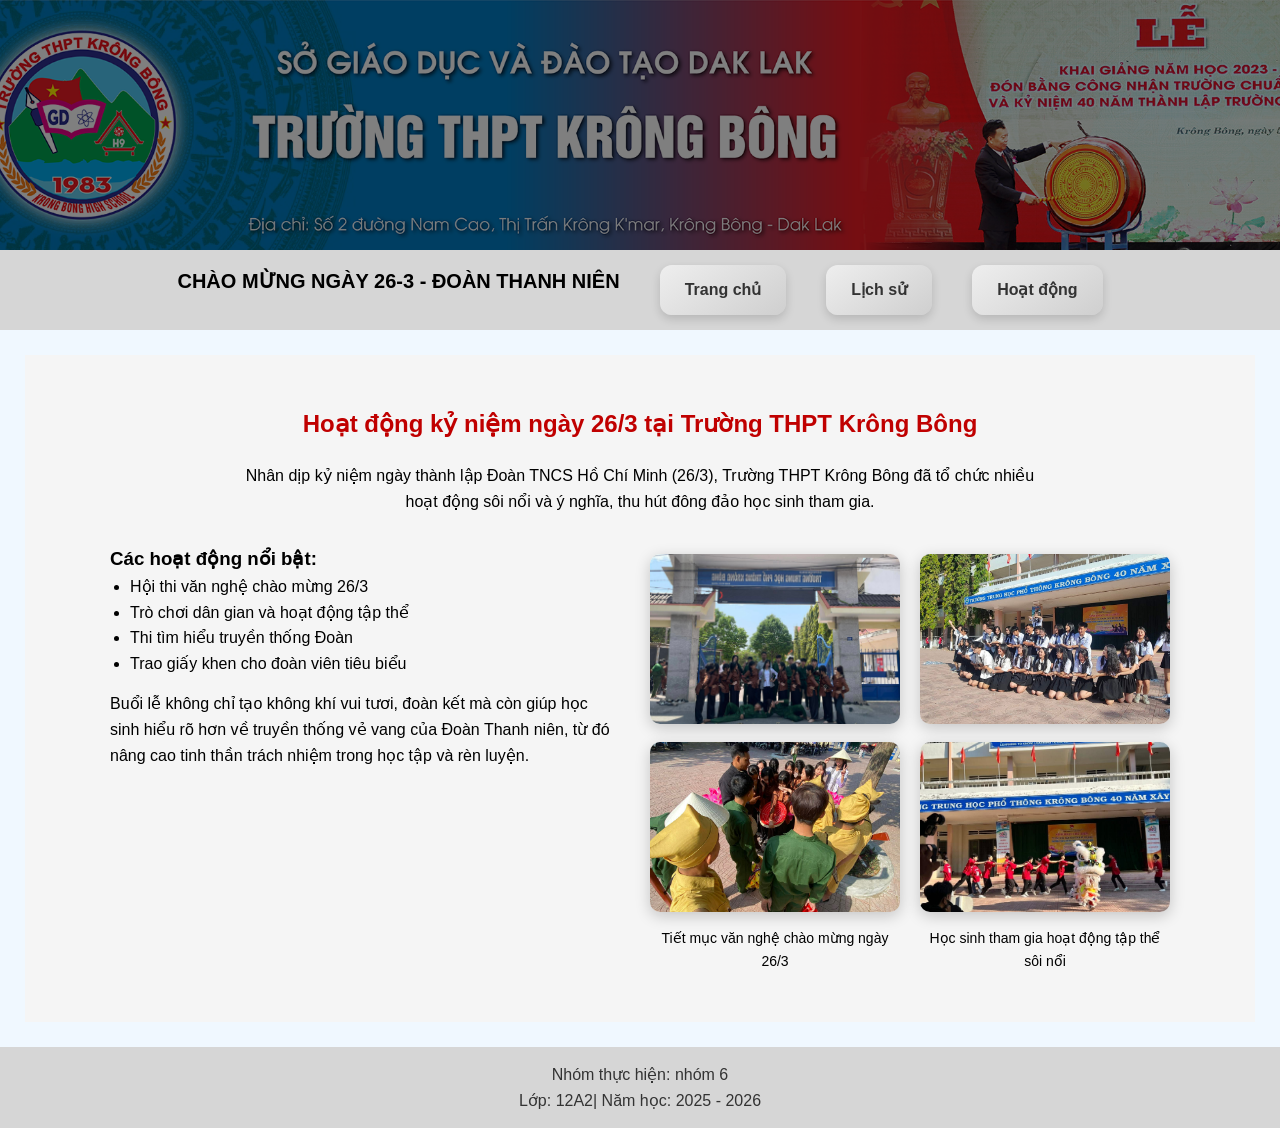
<file: index.HTML>
<!DOCTYPE html>
<!DOCTYPE html>
<html lang="vi">
<head>
    <meta charset="UTF-8">
    <title>Kỷ niệm 26/3</title>
    <link rel="stylesheet" href="style.css">
<body>
<body class="home-page">
<header>
    

        .
   
</header>
<nav>
    <div class="menu-bar">
    <div class="marquee-text">
        CHÀO MỪNG NGÀY 26-3 - ĐOÀN THANH NIÊN
    </div>

</div>
    <a href="index.html">Trang chủ</a>
    <a href="lichsu.html">Lịch sử</a>
    <a href="hoatdong.html">Hoạt động</a>
</nav>
        
  <main>
   <section class="event-263">
    <h2> Hoạt động kỷ niệm ngày 26/3 tại Trường THPT Krông Bông</h2>

    <p class="intro">
        Nhân dịp kỷ niệm ngày thành lập Đoàn TNCS Hồ Chí Minh (26/3), 
        Trường THPT Krông Bông đã tổ chức nhiều hoạt động sôi nổi và ý nghĩa, 
        thu hút đông đảo học sinh tham gia.
    </p>

    <div class="event-content">
        <div class="event-text">
            <h3>Các hoạt động nổi bật:</h3>
            <ul>
                <li> Hội thi văn nghệ chào mừng 26/3</li>
                <li> Trò chơi dân gian và hoạt động tập thể</li>
                <li> Thi tìm hiểu truyền thống Đoàn</li>
                <li> Trao giấy khen cho đoàn viên tiêu biểu</li>
            </ul>

            <p class="meaning">
                Buổi lễ không chỉ tạo không khí vui tươi, đoàn kết mà còn giúp 
                học sinh hiểu rõ hơn về truyền thống vẻ vang của Đoàn Thanh niên, 
                từ đó nâng cao tinh thần trách nhiệm trong học tập và rèn luyện.
            </p>
        </div>

        <div class="event-images">
            <div class="image-box">
                <img src="hinhmua1.img" alt="Văn nghệ 26/3">
                 <img src="hinhmua2.img" alt="Văn nghệ 26/3">
                <p>Tiết mục văn nghệ chào mừng ngày 26/3</p>
            </div>

            <div class="image-box">
                <img src="hoatdongtapthe1.img" alt="Hoạt động tập thể">
                <img src="hoatdongtapthe2.img" alt="Hoạt động tập thể">
                <p>Học sinh tham gia hoạt động tập thể sôi nổi</p>
            </div>
        </div>
    </div>
</section>

     
</main>


<footer>
    <p>Nhóm thực hiện: nhóm 6</p>
    <p>Lớp: 12A2| Năm học: 2025 - 2026</p>
</footer>

</body>
</html>
</file>
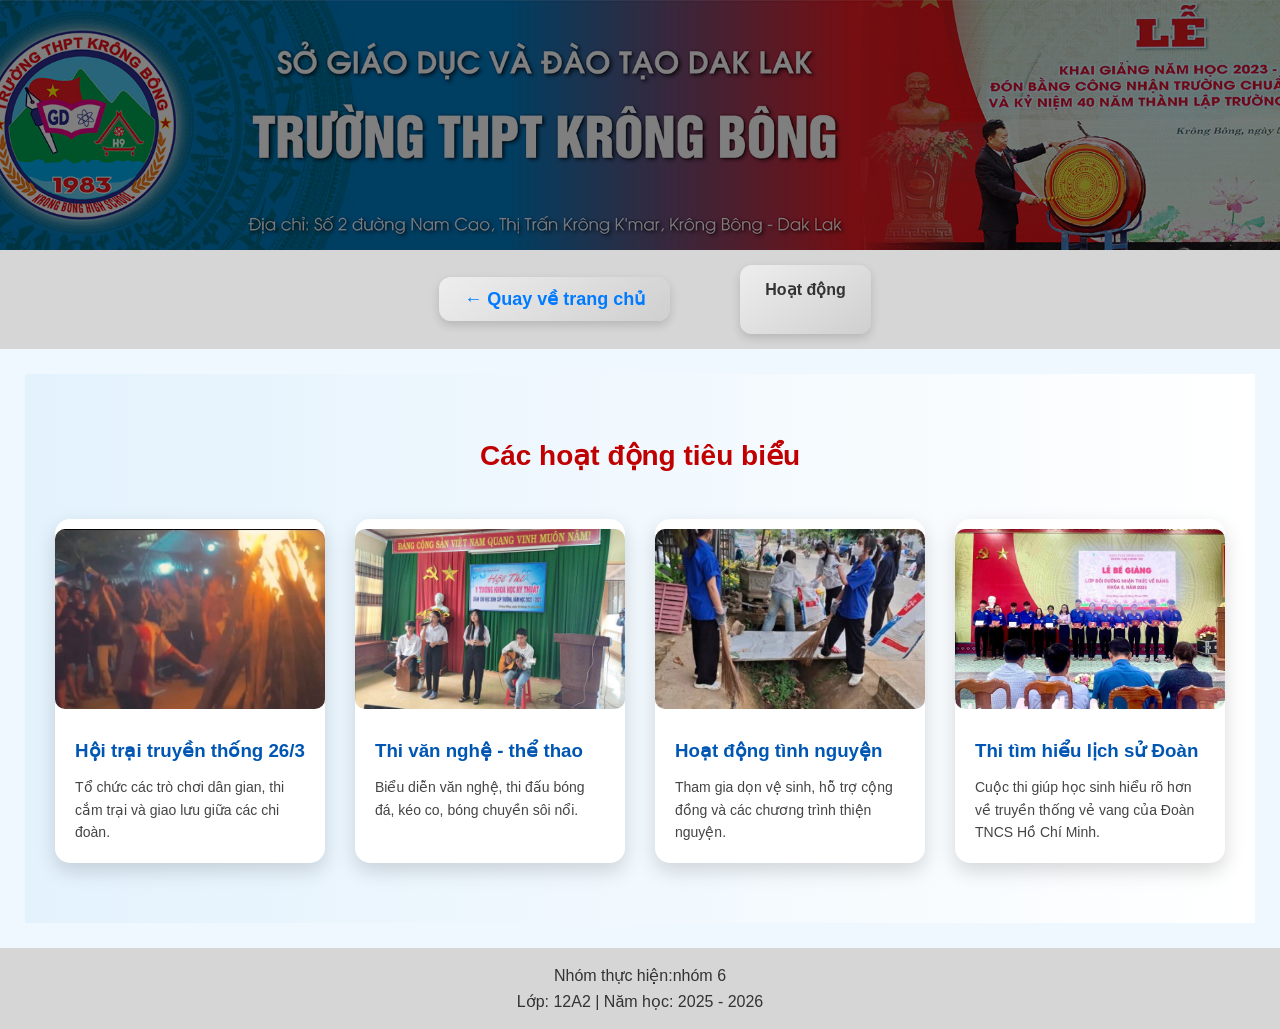
<file: hoatdong.HTML>
<!DOCTYPE html>
<html lang="vi">
<head>
    <meta charset="UTF-8">
    <title>Hoạt động 26/3</title>
    <link rel="stylesheet" href="style.css">
</head>
<body>

<header>
    <h1></h1>
</header>

<nav>
   <div class="back-home">
    <a href="index.html">← Quay về trang chủ</a>

</div>
    <a href="hoatdong.html">Hoạt động</a>
</nav>

<main>
    <section class="activity-section">

    <h2>Các hoạt động tiêu biểu</h2>

    <div class="activity-container">

        <div class="activity-card">
            <img src="anhluatrai.img" alt="Hội trại truyền thống">
            <div class="activity-content">
                <h3>Hội trại truyền thống 26/3</h3>
                <p>Tổ chức các trò chơi dân gian, thi cắm trại và giao lưu giữa các chi đoàn.</p>
            </div>
        </div>

        <div class="activity-card">
            <img src="vannghe1.img"   alt="Văn nghệ thể thao">
          
            <div class="activity-content">
                <h3>Thi văn nghệ - thể thao</h3>
                <p>Biểu diễn văn nghệ, thi đấu bóng đá, kéo co, bóng chuyền sôi nổi.</p>
            </div>
        </div>

        <div class="activity-card">
            <img src="tinhnguyen.img" alt="Hoạt động tình nguyện">
            <div class="activity-content">
                <h3>Hoạt động tình nguyện</h3>
                <p>Tham gia dọn vệ sinh, hỗ trợ cộng đồng và các chương trình thiện nguyện.</p>
            </div>
        </div>

        <div class="activity-card">
            <img src="timhieulichsu.img" alt="Tìm hiểu lịch sử Đoàn">
            <div class="activity-content">
                <h3>Thi tìm hiểu lịch sử Đoàn</h3>
                <p>Cuộc thi giúp học sinh hiểu rõ hơn về truyền thống vẻ vang của Đoàn TNCS Hồ Chí Minh.</p>
            </div>
        </div>

    </div>

</section>
</main>

<footer>
    <p>Nhóm thực hiện:nhóm 6</p>
    <p>Lớp: 12A2 | Năm học: 2025 - 2026</p>
</footer>

</body>
</html>
</file>
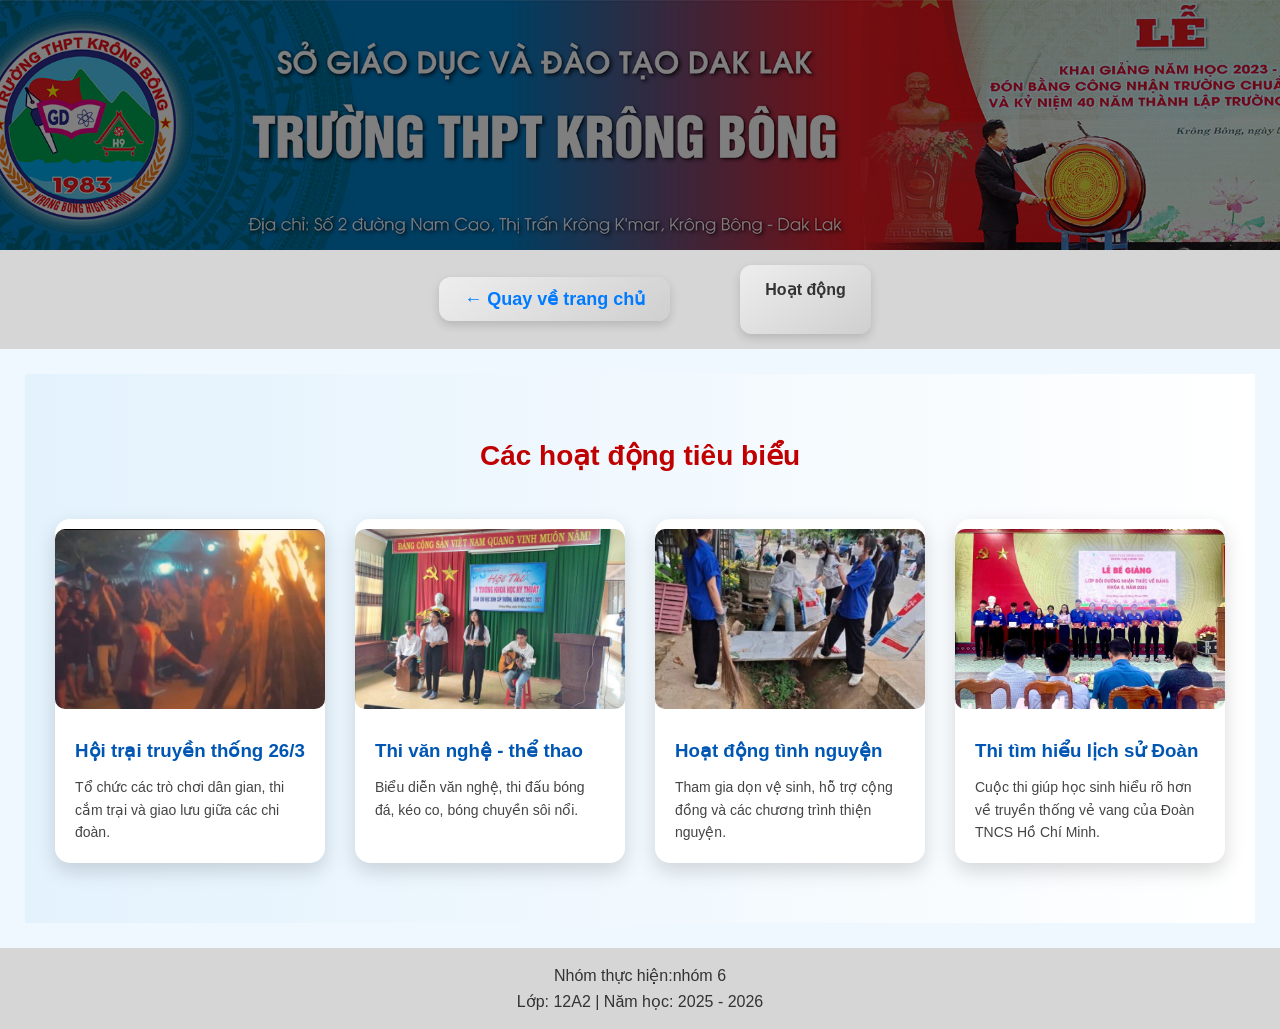
<file: hoatdong.html>
<!DOCTYPE html>
<html lang="vi">
<head>
    <meta charset="UTF-8">
    <title>Hoạt động 26/3</title>
    <link rel="stylesheet" href="style.css">
</head>
<body>

<header>
    <h1></h1>
</header>

<nav>
   <div class="back-home">
    <a href="index.html">← Quay về trang chủ</a>

</div>
    <a href="hoatdong.html">Hoạt động</a>
</nav>

<main>
    <section class="activity-section">

    <h2>Các hoạt động tiêu biểu</h2>

    <div class="activity-container">

        <div class="activity-card">
            <img src="anhluatrai.img" alt="Hội trại truyền thống">
            <div class="activity-content">
                <h3>Hội trại truyền thống 26/3</h3>
                <p>Tổ chức các trò chơi dân gian, thi cắm trại và giao lưu giữa các chi đoàn.</p>
            </div>
        </div>

        <div class="activity-card">
            <img src="vannghe1.img"   alt="Văn nghệ thể thao">
          
            <div class="activity-content">
                <h3>Thi văn nghệ - thể thao</h3>
                <p>Biểu diễn văn nghệ, thi đấu bóng đá, kéo co, bóng chuyền sôi nổi.</p>
            </div>
        </div>

        <div class="activity-card">
            <img src="tinhnguyen.img" alt="Hoạt động tình nguyện">
            <div class="activity-content">
                <h3>Hoạt động tình nguyện</h3>
                <p>Tham gia dọn vệ sinh, hỗ trợ cộng đồng và các chương trình thiện nguyện.</p>
            </div>
        </div>

        <div class="activity-card">
            <img src="timhieulichsu.img" alt="Tìm hiểu lịch sử Đoàn">
            <div class="activity-content">
                <h3>Thi tìm hiểu lịch sử Đoàn</h3>
                <p>Cuộc thi giúp học sinh hiểu rõ hơn về truyền thống vẻ vang của Đoàn TNCS Hồ Chí Minh.</p>
            </div>
        </div>

    </div>

</section>
</main>

<footer>
    <p>Nhóm thực hiện:nhóm 6</p>
    <p>Lớp: 12A2 | Năm học: 2025 - 2026</p>
</footer>

</body>
</html>
</file>
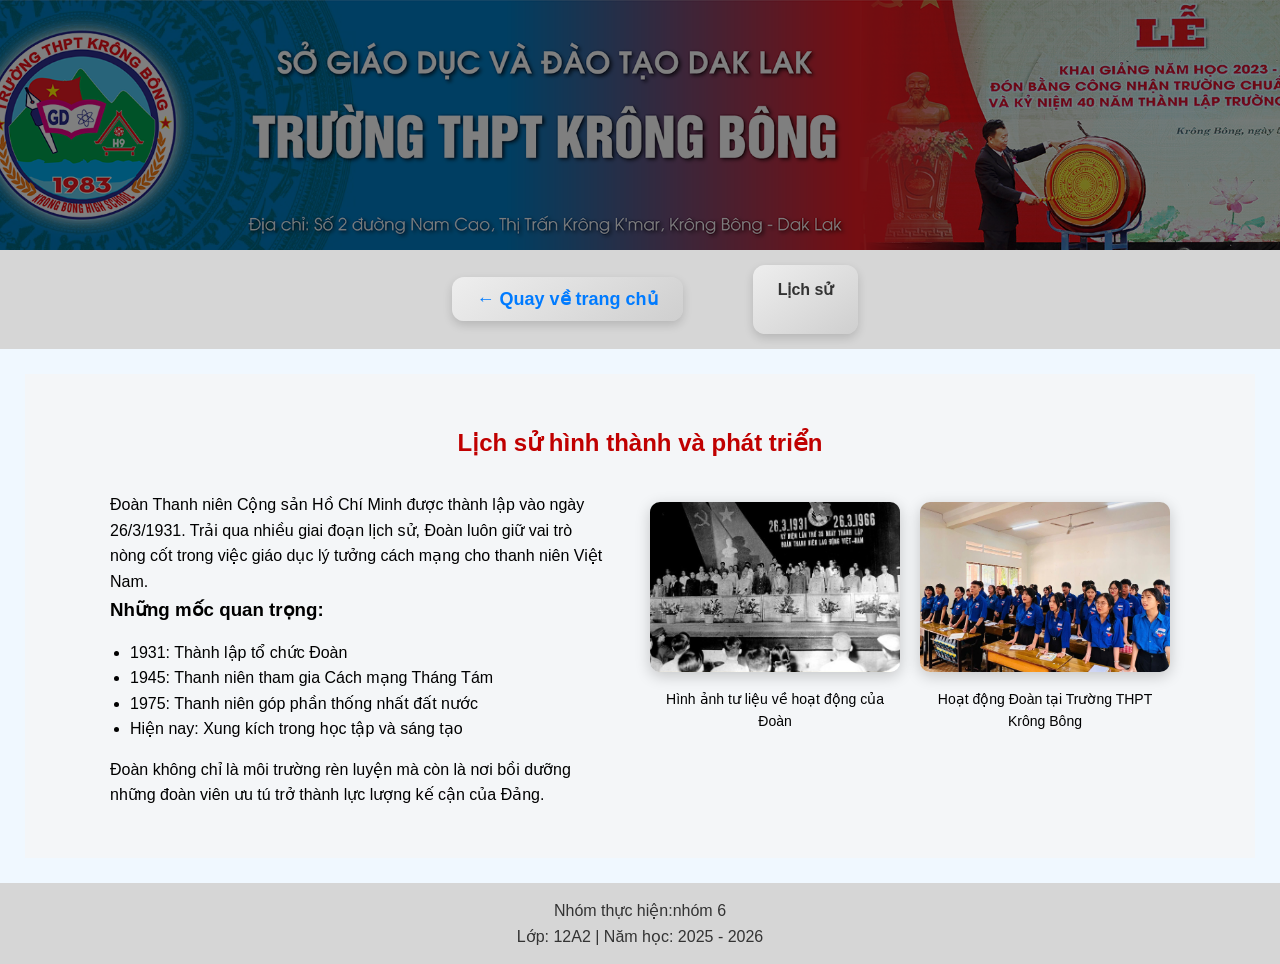
<file: lichsu.HTML>
<!DOCTYPE html>
<html lang="vi">
<head>
    <meta charset="UTF-8">
    <title>Lịch sử 26/3</title>
    <link rel="stylesheet" href="style.css">
</head>
<body>

<header>
    <h1></h1>
</header>

<nav>
    <div class="back-home">
    <a href="index.html">← Quay về trang chủ</a>
</div>
    <a href="lichsu.html">Lịch sử</a>
   
</nav>

<main>
    <section class="history-section">

    <h2>Lịch sử hình thành và phát triển</h2>

    <div class="history-content">

        <div class="history-text">
            <p>
                Đoàn Thanh niên Cộng sản Hồ Chí Minh được thành lập vào ngày 26/3/1931.
                Trải qua nhiều giai đoạn lịch sử, Đoàn luôn giữ vai trò nòng cốt
                trong việc giáo dục lý tưởng cách mạng cho thanh niên Việt Nam.
            </p>

            <h3>Những mốc quan trọng:</h3>
            <ul>
                <li> 1931: Thành lập tổ chức Đoàn</li>
                <li> 1945: Thanh niên tham gia Cách mạng Tháng Tám</li>
                <li> 1975: Thanh niên góp phần thống nhất đất nước</li>
                <li> Hiện nay: Xung kích trong học tập và sáng tạo</li>
            </ul>

            <p>
                Đoàn không chỉ là môi trường rèn luyện mà còn là nơi bồi dưỡng
                những đoàn viên ưu tú trở thành lực lượng kế cận của Đảng.
            </p>
        </div>

        <div class="history-images">
            <div class="img-box">
                <img src="lichsudang.img" alt="Hình ảnh lịch sử Đoàn">
                <p>Hình ảnh tư liệu về hoạt động của Đoàn</p>
            </div>

            <div class="img-box">
                <img src="hoatdongdoan.img" alt="Hoạt động Đoàn tại trường">
                <p>Hoạt động Đoàn tại Trường THPT Krông Bông</p>
            </div>
        </div>

    </div>

</section>
</main>

<footer>
    <p>Nhóm thực hiện:nhóm 6</p>
    <p>Lớp: 12A2 | Năm học: 2025 - 2026</p>
</footer>

</body>
</html>
</file>
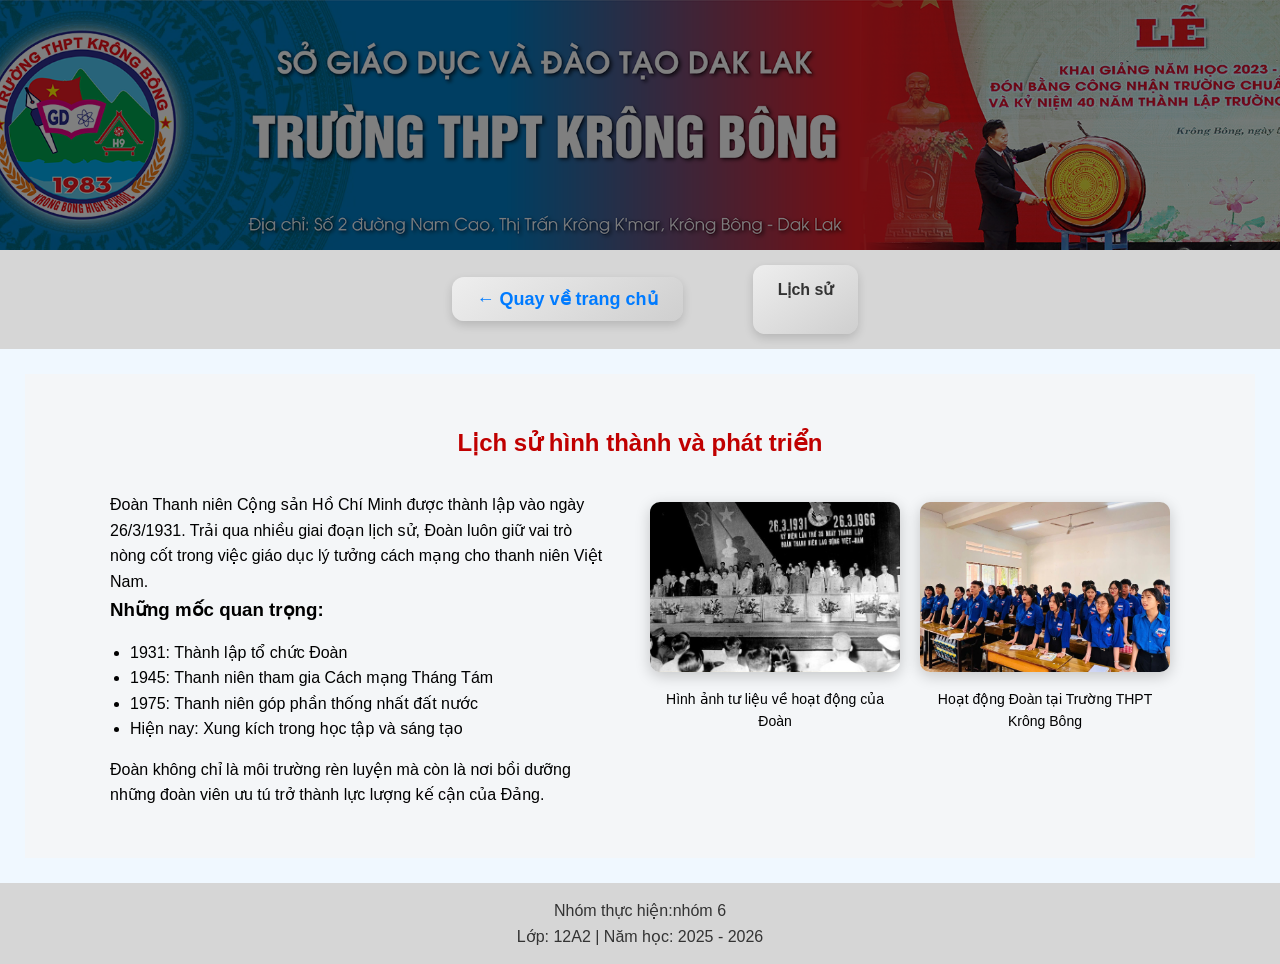
<file: lichsu.html>
<!DOCTYPE html>
<html lang="vi">
<head>
    <meta charset="UTF-8">
    <title>Lịch sử 26/3</title>
    <link rel="stylesheet" href="style.css">
</head>
<body>

<header>
    <h1></h1>
</header>

<nav>
    <div class="back-home">
    <a href="index.html">← Quay về trang chủ</a>
</div>
    <a href="lichsu.html">Lịch sử</a>
   
</nav>

<main>
    <section class="history-section">

    <h2>Lịch sử hình thành và phát triển</h2>

    <div class="history-content">

        <div class="history-text">
            <p>
                Đoàn Thanh niên Cộng sản Hồ Chí Minh được thành lập vào ngày 26/3/1931.
                Trải qua nhiều giai đoạn lịch sử, Đoàn luôn giữ vai trò nòng cốt
                trong việc giáo dục lý tưởng cách mạng cho thanh niên Việt Nam.
            </p>

            <h3>Những mốc quan trọng:</h3>
            <ul>
                <li> 1931: Thành lập tổ chức Đoàn</li>
                <li> 1945: Thanh niên tham gia Cách mạng Tháng Tám</li>
                <li> 1975: Thanh niên góp phần thống nhất đất nước</li>
                <li> Hiện nay: Xung kích trong học tập và sáng tạo</li>
            </ul>

            <p>
                Đoàn không chỉ là môi trường rèn luyện mà còn là nơi bồi dưỡng
                những đoàn viên ưu tú trở thành lực lượng kế cận của Đảng.
            </p>
        </div>

        <div class="history-images">
            <div class="img-box">
                <img src="lichsudang.img" alt="Hình ảnh lịch sử Đoàn">
                <p>Hình ảnh tư liệu về hoạt động của Đoàn</p>
            </div>

            <div class="img-box">
                <img src="hoatdongdoan.img" alt="Hoạt động Đoàn tại trường">
                <p>Hoạt động Đoàn tại Trường THPT Krông Bông</p>
            </div>
        </div>

    </div>

</section>
</main>

<footer>
    <p>Nhóm thực hiện:nhóm 6</p>
    <p>Lớp: 12A2 | Năm học: 2025 - 2026</p>
</footer>

</body>
</html>
</file>
<file: style.css>
* {
    margin: 0;
    padding: 0;
    box-sizing: border-box;
}

body {
    font-family: Arial, sans-serif;
    line-height: 1.6;
    background-color: #f0f8ff;
}

/* Header */
header {
    background-image: url("anhdoantruong.img"); /* đổi tên ảnh của bạn */
    background-size: cover;
    background-position: center;
    background-repeat: no-repeat;
    height: 250px;

    display: flex;
    flex-direction: column;
    justify-content: center;
    align-items: center;

    color: white;
    text-align: center;
    position: relative;
}

/* Menu */
nav {
    background: #d6d6d6;   /* xám nhạt */
    padding: 15px 0;

    display: flex;
    justify-content: center;
    gap: 40px;
}
nav a {
    background: linear-gradient(145deg, #eeeeee, #cfcfcf);
    color: #333;

    padding: 12px 25px;
    border-radius: 12px;
    text-decoration: none;
    font-weight: bold;

    box-shadow: 0 4px 10px rgba(0,0,0,0.15);
    transition: 0.3s;
}
nav a:hover {
    background: linear-gradient(145deg, #66bb6a, #2e7d32);
    transform: translateY(-5px);
    box-shadow: 0 10px 20px rgba(0,0,0,0.4);
}
nav a:active {
    transform: scale(0.95);
}
/* Main content */
main {
    padding: 25px;
    min-height: 400px;
}
section {
    padding: 60px 30px;
    background: linear-gradient(135deg, #e0f2ff, #f8fbff);
}
img {
    max-width: 100%;
    margin-top: 10px;
    border-radius: 10px;
}

/* Footer */
footer {
    background: #d6d6d6;
    color: #333;
    padding: 15px;
    text-align: center;

}
header::before {
    content: "";
    position: absolute;
    top: 0;
    left: 0;
    right: 0;
    bottom: 0;
    background: rgba(0, 0, 0, 0.5);
}

header h1,
header p {
    position: relative;
}
header {
    position: relative;
    text-align: center;
    padding: 80px 20px;
    overflow: hidden;
}







/* Chữ bên trái */
.marquee-text {
    font-weight: bold;
    font-size: 20px;

    animation: colorChange 4s linear infinite;
}

/* Đổi màu liên tục */
@keyframes colorChange {
    0% { color: red; }
    25% { color: orange; }
    50% { color: green; }
    75% { color: blue; }
    100% { color: red; }
}

.back-home {
    margin: 20px 30px;
}

.back-home a {
    text-decoration: none;
    font-weight: bold;
    font-size: 18px;
    color: #007bff;
    transition: 0.3s;
}

.back-home a:hover {
    color: red;
}
.home-gallery {
    display: flex;
    justify-content: center;
    gap: 40px;
    padding: 40px 20px;
    flex-wrap: wrap;
}

.image-box {
    width: 400px;
    text-align: center;
}

.image-box img {
    width: 100%;
    height: 250px;
    object-fit: cover;
    border-radius: 12px;
    box-shadow: 0 5px 20px rgba(0,0,0,0.2);
    transition: 0.3s;
}

.image-box img:hover {
    transform: scale(1.05);
}

.caption {
    margin-top: 10px;
    font-size: 16px;
    font-weight: 500;
    color: #333;
}
.event-263 {
    padding: 50px 30px;
    background: #f5f5f5;
}

.event-263 h2 {
    text-align: center;
    color: #c00000;
    margin-bottom: 20px;
}

.intro {
    text-align: center;
    max-width: 800px;
    margin: 0 auto 30px auto;
    font-size: 16px;
}

.event-content {
    display: flex;
    flex-wrap: wrap;
    gap: 40px;
    justify-content: center;
}

.event-text {
    max-width: 500px;
}

.event-text ul {
    padding-left: 20px;
}

.meaning {
    margin-top: 15px;
}

.event-images {
    display: flex;
    gap: 20px;
    flex-wrap: wrap;
}

.image-box {
    width: 250px;
    text-align: center;
}

.image-box img {
    width: 100%;
    height: 170px;
    object-fit: cover;
    border-radius: 10px;
    box-shadow: 0 4px 15px rgba(0,0,0,0.2);
    transition: 0.3s;
}

.image-box img:hover {
    transform: scale(1.05);
}

.image-box p {
    margin-top: 8px;
    font-size: 14px;
}
.history-section {
    padding: 50px 30px;
    background: #f4f6f8;
}

.history-section h2 {
    text-align: center;
    color: #c00000;
    margin-bottom: 30px;
}

.history-content {
    display: flex;
    flex-wrap: wrap;
    gap: 40px;
    justify-content: center;
}

.history-text {
    max-width: 500px;
    font-size: 16px;
}

.history-text ul {
    padding-left: 20px;
    margin: 15px 0;
}

.history-images {
    display: flex;
    gap: 20px;
    flex-wrap: wrap;
}

.img-box {
    width: 250px;
    text-align: center;
}

.img-box img {
    width: 100%;
    height: 170px;
    object-fit: cover;
    border-radius: 10px;
    box-shadow: 0 4px 15px rgba(0,0,0,0.2);
    transition: 0.3s;
}

.img-box img:hover {
    transform: scale(1.05);
}

.img-box p {
    margin-top: 8px;
    font-size: 14px;
}
.activity-section {
    padding: 60px 30px;
    background: linear-gradient(to right, #e3f2fd, #ffffff);
}

.activity-section h2 {
    text-align: center;
    color: #c00000;
    margin-bottom: 40px;
    font-size: 28px;
}

.activity-container {
    display: grid;
    grid-template-columns: repeat(auto-fit, minmax(250px, 1fr));
    gap: 30px;
}

.activity-card {
    background: white;
    border-radius: 15px;
    overflow: hidden;
    box-shadow: 0 8px 20px rgba(0,0,0,0.15);
    transition: 0.3s;
}

.activity-card:hover {
    transform: translateY(-10px);
}

.activity-card img {
    width: 100%;
    height: 180px;
    object-fit: cover;
}

.activity-content {
    padding: 20px;
}

.activity-content h3 {
    margin-bottom: 10px;
    color: #0056b3;
}

.activity-content p {
    font-size: 14px;
    color: #444;
}

.
</file>
